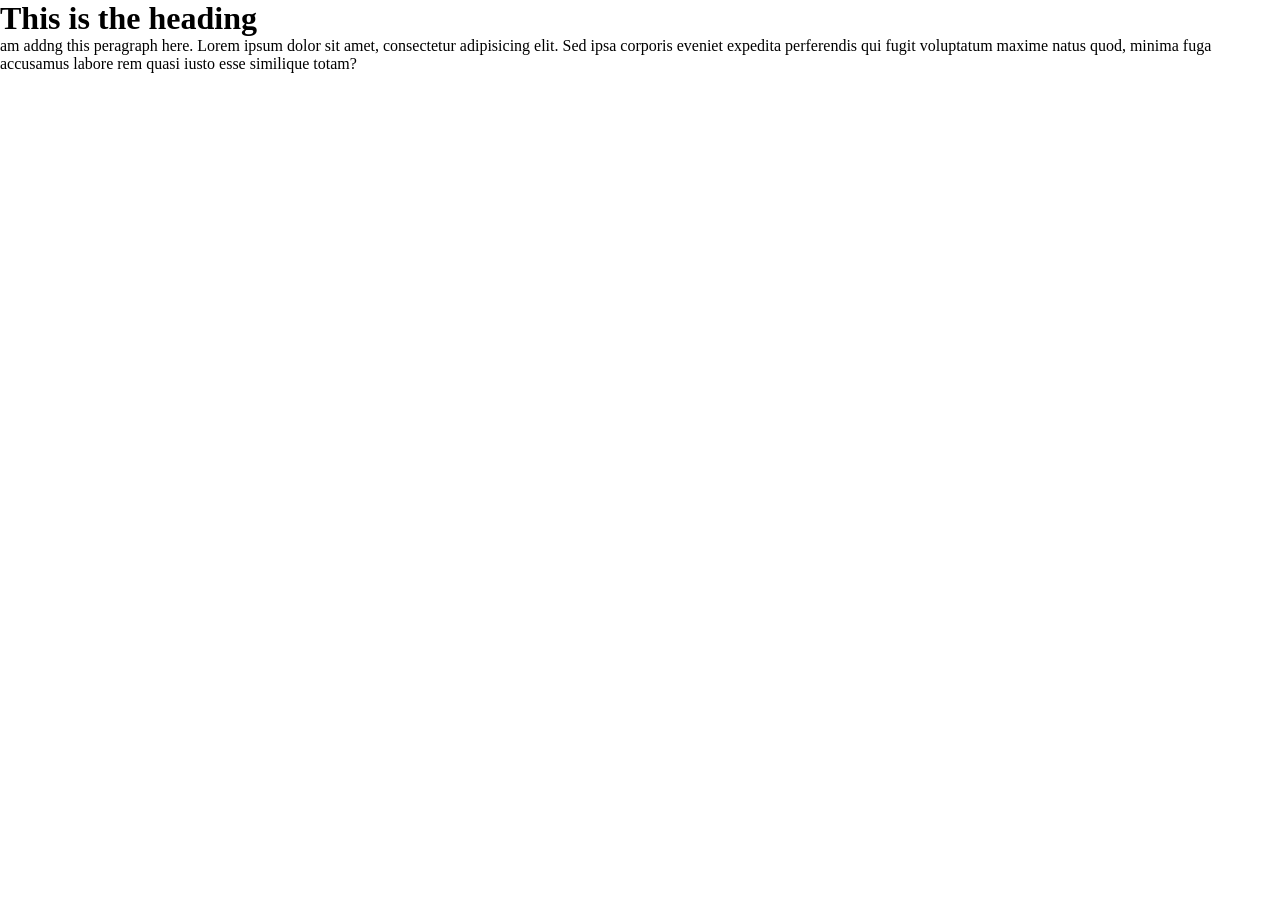
<file: index.html>
<!DOCTYPE html>
<html lang="en">
<head>
    <meta charset="UTF-8">
    <meta http-equiv="X-UA-Compatible" content="IE=edge">
    <meta name="viewport" content="width=device-width, initial-scale=1.0">
    <title>Document</title>
    <link rel="stylesheet" href="style.css">
</head>
<body>
    <div class="container">
        <h1>This is the heading</h1>
        <p>am addng this peragraph here. Lorem ipsum dolor sit amet, consectetur adipisicing elit. Sed ipsa corporis eveniet expedita perferendis qui fugit voluptatum maxime natus quod, minima fuga accusamus labore rem quasi iusto esse similique totam?</p>
    </div>
</body>
</html>
</file>
<file: style.css>
*{
    margin: 0;
    padding: 0;
}
.container{
    background-image: url(https://helpx.adobe.com/content/dam/help/en/photoshop/using/convert-color-image-black-white/jcr_content/main-pars/before_and_after/image-before/Landscape-Color.jpg);
    background-repeat: no-repeat;
    height: 100vh;
    width: 100vw;
}
</file>
